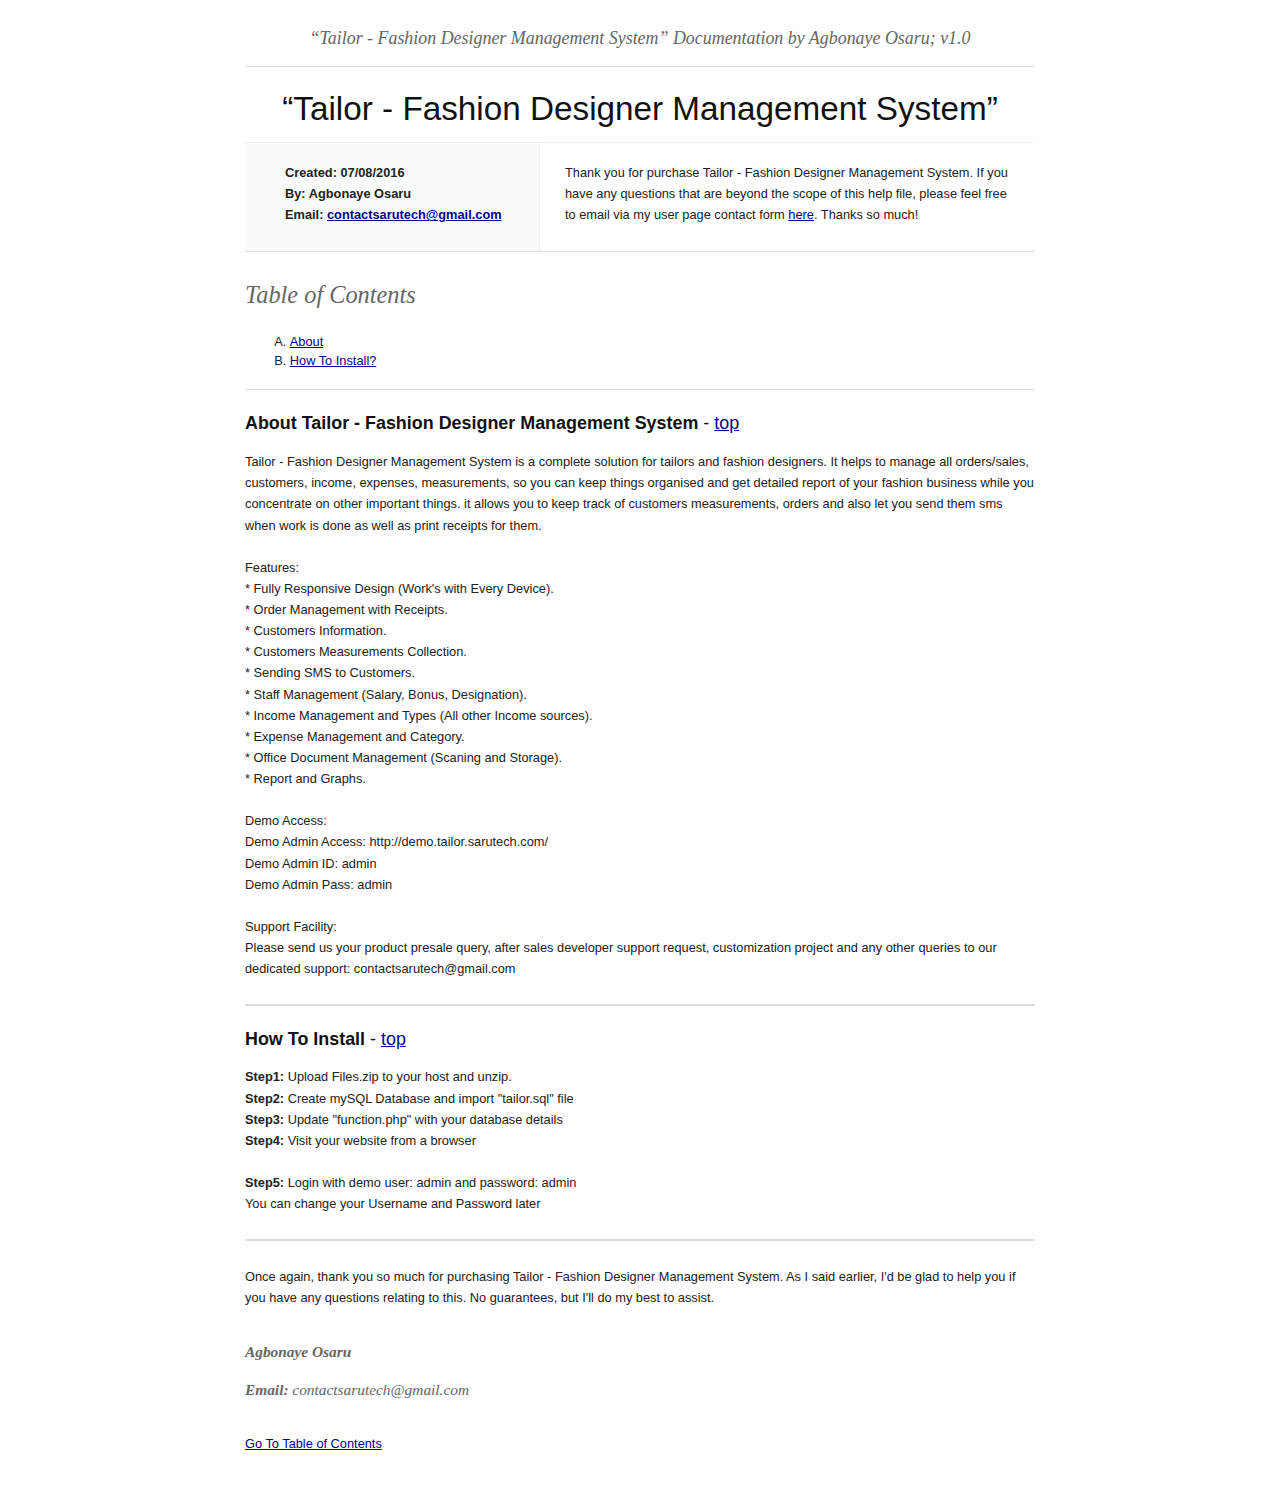
<file: Employee/documentation/index.html>
<!DOCTYPE HTML PUBLIC "-//W3C//DTD HTML 4.01//EN" "http://www.w3.org/TR/html4/strict.dtd">
<head lang="en">
	<meta http-equiv="content-type" content="text/html;charset=utf-8">
	<title>Tailor - Fashion Designer Management System</title>
	<!-- Framework CSS -->
	<link rel="stylesheet" href="assets/blueprint-css/screen.css" type="text/css" media="screen, projection">
	<link rel="stylesheet" href="assets/blueprint-css/print.css" type="text/css" media="print">
	<!--[if lt IE 8]><link rel="stylesheet" href="assets/blueprint-css/ie.css" type="text/css" media="screen, projection"><![endif]-->
	<link rel="stylesheet" href="assets/blueprint-css/plugins/fancy-type/screen.css" type="text/css" media="screen, projection">
	<style type="text/css" media="screen">
		p, table, hr, .box { margin-bottom:25px; }
		.box p { margin-bottom:10px; }
	</style>
</head>


<body>
	<div class="container">
	
		<h3 class="center alt">&ldquo;Tailor - Fashion Designer Management System&rdquo; Documentation by Agbonaye Osaru; v1.0</h3>
		
		<hr>
		
		<h1 class="center">&ldquo;Tailor - Fashion Designer Management System&rdquo;</h1>
		
		<div class="borderTop">
			<div class="span-6 colborder info prepend-1">
				<p class="prepend-top">
					<strong>
					Created: 07/08/2016<br>
					By: Agbonaye Osaru<br>
					Email: <a href="mailto:contactsarutech@gmail.com">contactsarutech@gmail.com</a>
					</strong>
				</p>
			</div><!-- end div .span-6 -->		
	
			<div class="span-12 last">
				<p class="prepend-top append-0">Thank you for purchase Tailor - Fashion Designer Management System. If you have any questions that are beyond the scope of this help file, please feel free to email via my user page contact form <a href="http://codecanyon.net/user/don-g">here</a>. Thanks so much!</p>
			</div>
		</div><!-- end div .borderTop -->
		
		<hr>
		
		<h2 id="toc" class="alt">Table of Contents</h2>
		<ol class="alpha">
			<li><a href="#htmlStructure">About</a></li>
			<li><a href="#cssFiles">How To Install?</a></li>
		</ol>
		
		<hr>
		
		<h3 id="htmlStructure"><strong>About Tailor - Fashion Designer Management System</strong> - <a href="#toc">top</a></h3>
		<p>
Tailor - Fashion Designer Management System is a complete solution for tailors and fashion designers. It helps to manage all orders/sales, customers, income, expenses, measurements, so you can keep things organised and get detailed report of your fashion business while you concentrate on other important things. it allows you to keep track of customers measurements, orders and also let you send them sms when work is done as well as print receipts for them.<br/><br/>

Features:<br/>

* Fully Responsive Design (Work's with Every Device).<br/>
* Order Management with Receipts.<br/>
* Customers Information.<br/>
* Customers Measurements Collection.<br/>
* Sending SMS to Customers.<br/>
* Staff Management (Salary, Bonus, Designation).<br/>
* Income Management and Types (All other Income sources).<br/>
* Expense Management and Category.<br/>
* Office Document Management (Scaning and Storage).<br/>
* Report and Graphs.<br/><br/>


Demo Access:<br/>
Demo Admin Access: http://demo.tailor.sarutech.com/<br/>
Demo Admin ID: admin<br/>
Demo Admin Pass: admin<br/><br/>


Support Facility:<br/>
Please send us your product presale query, after sales developer support request, customization project and any other queries to our dedicated support: contactsarutech@gmail.com


		</p>
		
		<hr>

		<h3 id="cssFiles"><strong>How To Install</strong> - <a href="#toc">top</a></h3>

		<p>
		<b>Step1:</b> Upload Files.zip to your host and unzip.<br/>
		<b>Step2:</b> Create mySQL Database and import "tailor.sql" file<br/>
		<b>Step3:</b> Update "function.php" with your database details<br/>
		<b>Step4:</b> Visit your website from a browser<br/>
        
        <br/>
        
		<b>Step5:</b> Login with demo user: admin  and password: admin<br/>
		You can change your Username and Password later<br/>
		</p>
		
		<hr>
		
	
		
		<p>Once again, thank you so much for purchasing Tailor - Fashion Designer Management System. As I said earlier, I'd be glad to help you if you have any questions relating to this. No guarantees, but I'll do my best to assist.</p> 
		
		<p class="append-bottom alt large"><strong>Agbonaye Osaru</strong><br/><b>Email:</b>  contactsarutech@gmail.com</p>
		<p><a href="#toc">Go To Table of Contents</a></p>
		
		<hr class="space">
	</div><!-- end div .container -->
</body>
</html>
</file>
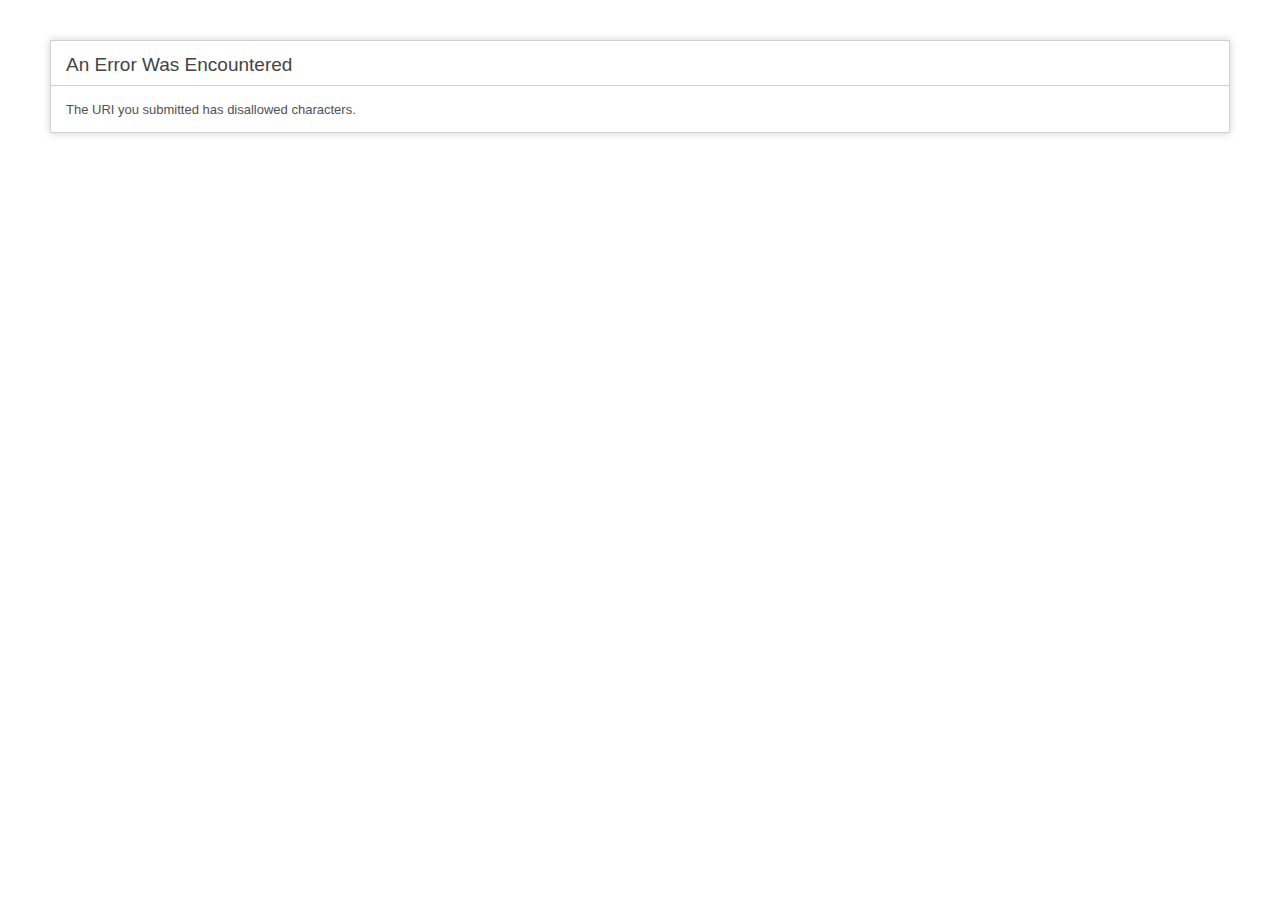
<file: Employee/css/_div style=.html>
<!DOCTYPE html>
<html lang="en">
<head>
<title>Error</title>
<style type="text/css">

::selection{ background-color: #E13300; color: white; }
::moz-selection{ background-color: #E13300; color: white; }
::webkit-selection{ background-color: #E13300; color: white; }

body {
	background-color: #fff;
	margin: 40px;
	font: 13px/20px normal Helvetica, Arial, sans-serif;
	color: #4F5155;
}

a {
	color: #003399;
	background-color: transparent;
	font-weight: normal;
}

h1 {
	color: #444;
	background-color: transparent;
	border-bottom: 1px solid #D0D0D0;
	font-size: 19px;
	font-weight: normal;
	margin: 0 0 14px 0;
	padding: 14px 15px 10px 15px;
}

code {
	font-family: Consolas, Monaco, Courier New, Courier, monospace;
	font-size: 12px;
	background-color: #f9f9f9;
	border: 1px solid #D0D0D0;
	color: #002166;
	display: block;
	margin: 14px 0 14px 0;
	padding: 12px 10px 12px 10px;
}

#container {
	margin: 10px;
	border: 1px solid #D0D0D0;
	-webkit-box-shadow: 0 0 8px #D0D0D0;
}

p {
	margin: 12px 15px 12px 15px;
}
</style>
</head>
<body>
	<div id="container">
		<h1>An Error Was Encountered</h1>
		<p>The URI you submitted has disallowed characters.</p>	</div>
</body>
</html>
</file>
<file: Employee/documentation/assets/blueprint-css/screen.css>
/* -----------------------------------------------------------------------


 Blueprint CSS Framework 0.9
 http://blueprintcss.org

   * Copyright (c) 2007-Present. See LICENSE for more info.
   * See README for instructions on how to use Blueprint.
   * For credits and origins, see AUTHORS.
   * This is a compressed file. See the sources in the 'src' directory.

----------------------------------------------------------------------- */

/* reset.css */
html, body, div, span, object, iframe, h1, h2, h3, h4, h5, h6, p, blockquote, pre, a, abbr, acronym, address, code, del, dfn, em, img, q, dl, dt, dd, ol, ul, li, fieldset, form, label, legend, table, caption, tbody, tfoot, thead, tr, th, td {margin:0;padding:0;border:0;font-weight:inherit;font-style:inherit;font-size:100%;font-family:inherit;vertical-align:baseline;}
body {line-height:1.5;}
table {border-collapse:separate;border-spacing:0;}
caption, th, td {text-align:left;font-weight:normal;}
table, td, th {vertical-align:middle;}
blockquote:before, blockquote:after, q:before, q:after {content:"";}
blockquote, q {quotes:"" "";}
a img {border:none;}

/* custom.css */
.info { background:#fafcfc; }
.borderTop { border-top: 1px solid #eee;}
.append-0 {padding-right:20px;}

/* typography.css */
body {font-size:80%;color:#222;background:#fff;font-family:"Helvetica Neue", Arial, Helvetica, sans-serif;padding-top:30px;}
h1, h2, h3, h4, h5, h6 {font-weight:normal;color:#111;}
h1 {font-size:2.6em;line-height:1;margin-bottom:0.5em;}
h2 {font-size:1.9em;margin-bottom:0.75em;}
h3 {font-size:1.4em;line-height:1;margin-bottom:1em;}
h4 {font-size:1.1em;line-height:1.25;margin-bottom:1.25em;}
h5 {font-size:1em;font-weight:bold;margin-bottom:1.5em;}
h6 {font-size:1em;font-weight:bold;}
h1 img, h2 img, h3 img, h4 img, h5 img, h6 img {margin:0;}
p {margin:0 0 1.5em;line-height:1.65em;}
p img.left {float:left;margin:1.5em 1.5em 1.5em 0;padding:0;}
p img.right {float:right;margin:1.5em 0 1.5em 1.5em;}
a:focus, a:hover {color:#000;}
a {color:#009;text-decoration:underline;}
blockquote {margin:1.5em;color:#666;font-style:italic;}
strong {font-weight:bold;}
em, dfn {font-style:italic;}
dfn {font-weight:bold;}
sup, sub {line-height:0;}
abbr, acronym {border-bottom:1px dotted #666;}
address {margin:0 0 1.5em;font-style:italic;}
del {color:#666;}
pre {margin:1.5em 0;white-space:pre;}
pre, code, tt {font:13px 'andale mono', 'lucida console', monospace;line-height:1.5;}
li ul, li ol {margin:0 1.5em;}
ul, ol {margin:0 1.5em 1.5em 3.5em;}
ul {list-style-type:disc;}
ol {list-style-type:decimal;}
ol.alpha {list-style:upper-alpha;}
dl {margin:0 0 1.5em 0;}
dl dt {font-weight:bold;}
dd {margin-left:1.5em;}
table {margin-bottom:1.4em;width:100%;}
th {font-weight:bold;}
thead th {background:#c3d9ff;}
th, td, caption {padding:4px 10px 4px 5px;}
tr.even td {background:#e5ecf9;}
tfoot {font-style:italic;}
caption {background:#eee;}
.small {font-size:.85em;margin-bottom:1.875em;line-height:1.875em;}
.large {font-size:1.2em;line-height:2.5em;margin-bottom:1.25em;}
.hide {display:none;}
.quiet {color:#666;}
.loud {color:#000;}
.highlight {background:#ff0;}
.added {background:#060;color:#fff;}
.removed {background:#900;color:#fff;}
.first {margin-left:0;padding-left:0;}
.last {margin-right:0;padding-right:0;}
.top {margin-top:0;padding-top:0;}
.bottom {margin-bottom:0;padding-bottom:0;}
.center {text-align:center;}

/* forms.css */
label {font-weight:bold;}
fieldset {padding:1.4em;margin:0 0 1.5em 0;border:1px solid #ccc;}
legend {font-weight:bold;font-size:1.2em;}
input[type=text], input[type=password], input.text, input.title, textarea, select {background-color:#fff;border:1px solid #bbb;}
input[type=text]:focus, input[type=password]:focus, input.text:focus, input.title:focus, textarea:focus, select:focus {border-color:#666;}
input[type=text], input[type=password], input.text, input.title, textarea, select {margin:0.5em 0;}
input.text, input.title {width:300px;padding:5px;}
input.title {font-size:1.5em;}
textarea {width:390px;height:250px;padding:5px;}
input[type=checkbox], input[type=radio], input.checkbox, input.radio {position:relative;top:.25em;}
form.inline {line-height:3;}
form.inline p {margin-bottom:0;}
.error, .notice, .success {padding:.8em;margin-bottom:1em;border:2px solid #ddd;}
.error {background:#FBE3E4;color:#8a1f11;border-color:#FBC2C4;}
.notice {background:#FFF6BF;color:#514721;border-color:#FFD324;}
.success {background:#E6EFC2;color:#264409;border-color:#C6D880;}
.error a {color:#8a1f11;}
.notice a {color:#514721;}
.success a {color:#264409;}

/* grid.css */
.container {width:790px;margin:0 auto;}
.showgrid {background:url(src/grid.png);}
.column, div.span-1, div.span-2, div.span-3, div.span-4, div.span-5, div.span-6, div.span-7, div.span-8, div.span-9, div.span-10, div.span-11, div.span-12, div.span-13, div.span-14, div.span-15, div.span-16, div.span-17, div.span-18, div.span-19, div.span-20, div.span-21, div.span-22, div.span-23, div.span-24 {float:left;margin-right:10px;}
.last, div.last {margin-right:0;}
.span-1 {width:30px;}
.span-2 {width:70px;}
.span-3 {width:110px;}
.span-4 {width:150px;}
.span-5 {width:190px;}
.span-6 {width:230px;}
.span-7 {width:270px;}
.span-8 {width:310px;}
.span-9 {width:350px;}
.span-10 {width:390px;}
.span-11 {width:430px;}
.span-12 {width:470px;}
.span-13 {width:510px;}
.span-14 {width:550px;}
.span-15 {width:590px;}
.span-16 {width:630px;}
.span-17 {width:670px;}
.span-18 {width:710px;}
.span-19 {width:750px;}
.span-20 {width:790px;}
.span-21 {width:830px;}
.span-22 {width:870px;}
.span-23 {width:910px;}
.span-24, div.span-24 {width:950px;margin:0;}
input.span-1, textarea.span-1, input.span-2, textarea.span-2, input.span-3, textarea.span-3, input.span-4, textarea.span-4, input.span-5, textarea.span-5, input.span-6, textarea.span-6, input.span-7, textarea.span-7, input.span-8, textarea.span-8, input.span-9, textarea.span-9, input.span-10, textarea.span-10, input.span-11, textarea.span-11, input.span-12, textarea.span-12, input.span-13, textarea.span-13, input.span-14, textarea.span-14, input.span-15, textarea.span-15, input.span-16, textarea.span-16, input.span-17, textarea.span-17, input.span-18, textarea.span-18, input.span-19, textarea.span-19, input.span-20, textarea.span-20, input.span-21, textarea.span-21, input.span-22, textarea.span-22, input.span-23, textarea.span-23, input.span-24, textarea.span-24 {border-left-width:1px!important;border-right-width:1px!important;padding-left:5px!important;padding-right:5px!important;}
input.span-1, textarea.span-1 {width:18px!important;}
input.span-2, textarea.span-2 {width:58px!important;}
input.span-3, textarea.span-3 {width:98px!important;}
input.span-4, textarea.span-4 {width:138px!important;}
input.span-5, textarea.span-5 {width:178px!important;}
input.span-6, textarea.span-6 {width:218px!important;}
input.span-7, textarea.span-7 {width:258px!important;}
input.span-8, textarea.span-8 {width:298px!important;}
input.span-9, textarea.span-9 {width:338px!important;}
input.span-10, textarea.span-10 {width:378px!important;}
input.span-11, textarea.span-11 {width:418px!important;}
input.span-12, textarea.span-12 {width:458px!important;}
input.span-13, textarea.span-13 {width:498px!important;}
input.span-14, textarea.span-14 {width:538px!important;}
input.span-15, textarea.span-15 {width:578px!important;}
input.span-16, textarea.span-16 {width:618px!important;}
input.span-17, textarea.span-17 {width:658px!important;}
input.span-18, textarea.span-18 {width:698px!important;}
input.span-19, textarea.span-19 {width:738px!important;}
input.span-20, textarea.span-20 {width:778px!important;}
input.span-21, textarea.span-21 {width:818px!important;}
input.span-22, textarea.span-22 {width:858px!important;}
input.span-23, textarea.span-23 {width:898px!important;}
input.span-24, textarea.span-24 {width:938px!important;}
.append-1 {padding-right:40px;}
.append-2 {padding-right:80px;}
.append-3 {padding-right:120px;}
.append-4 {padding-right:160px;}
.append-5 {padding-right:200px;}
.append-6 {padding-right:240px;}
.append-7 {padding-right:280px;}
.append-8 {padding-right:320px;}
.append-9 {padding-right:360px;}
.append-10 {padding-right:400px;}
.append-11 {padding-right:440px;}
.append-12 {padding-right:480px;}
.append-13 {padding-right:520px;}
.append-14 {padding-right:560px;}
.append-15 {padding-right:600px;}
.append-16 {padding-right:640px;}
.append-17 {padding-right:680px;}
.append-18 {padding-right:720px;}
.append-19 {padding-right:760px;}
.append-20 {padding-right:800px;}
.append-21 {padding-right:840px;}
.append-22 {padding-right:880px;}
.append-23 {padding-right:920px;}
.prepend-1 {padding-left:40px;}
.prepend-2 {padding-left:80px;}
.prepend-3 {padding-left:120px;}
.prepend-4 {padding-left:160px;}
.prepend-5 {padding-left:200px;}
.prepend-6 {padding-left:240px;}
.prepend-7 {padding-left:280px;}
.prepend-8 {padding-left:320px;}
.prepend-9 {padding-left:360px;}
.prepend-10 {padding-left:400px;}
.prepend-11 {padding-left:440px;}
.prepend-12 {padding-left:480px;}
.prepend-13 {padding-left:520px;}
.prepend-14 {padding-left:560px;}
.prepend-15 {padding-left:600px;}
.prepend-16 {padding-left:640px;}
.prepend-17 {padding-left:680px;}
.prepend-18 {padding-left:720px;}
.prepend-19 {padding-left:760px;}
.prepend-20 {padding-left:800px;}
.prepend-21 {padding-left:840px;}
.prepend-22 {padding-left:880px;}
.prepend-23 {padding-left:920px;}
div.border {padding-right:4px;margin-right:5px;border-right:1px solid #eee;}
div.colborder {padding-right:24px;margin-right:25px;border-right:1px solid #eee;}
div.colborderTop {border-top:1px solid #eee;}
.pull-1 {margin-left:-40px;}
.pull-2 {margin-left:-80px;}
.pull-3 {margin-left:-120px;}
.pull-4 {margin-left:-160px;}
.pull-5 {margin-left:-200px;}
.pull-6 {margin-left:-240px;}
.pull-7 {margin-left:-280px;}
.pull-8 {margin-left:-320px;}
.pull-9 {margin-left:-360px;}
.pull-10 {margin-left:-400px;}
.pull-11 {margin-left:-440px;}
.pull-12 {margin-left:-480px;}
.pull-13 {margin-left:-520px;}
.pull-14 {margin-left:-560px;}
.pull-15 {margin-left:-600px;}
.pull-16 {margin-left:-640px;}
.pull-17 {margin-left:-680px;}
.pull-18 {margin-left:-720px;}
.pull-19 {margin-left:-760px;}
.pull-20 {margin-left:-800px;}
.pull-21 {margin-left:-840px;}
.pull-22 {margin-left:-880px;}
.pull-23 {margin-left:-920px;}
.pull-24 {margin-left:-960px;}
.pull-1, .pull-2, .pull-3, .pull-4, .pull-5, .pull-6, .pull-7, .pull-8, .pull-9, .pull-10, .pull-11, .pull-12, .pull-13, .pull-14, .pull-15, .pull-16, .pull-17, .pull-18, .pull-19, .pull-20, .pull-21, .pull-22, .pull-23, .pull-24 {float:left;position:relative;}
.push-1 {margin:0 -40px 1.5em 40px;}
.push-2 {margin:0 -80px 1.5em 80px;}
.push-3 {margin:0 -120px 1.5em 120px;}
.push-4 {margin:0 -160px 1.5em 160px;}
.push-5 {margin:0 -200px 1.5em 200px;}
.push-6 {margin:0 -240px 1.5em 240px;}
.push-7 {margin:0 -280px 1.5em 280px;}
.push-8 {margin:0 -320px 1.5em 320px;}
.push-9 {margin:0 -360px 1.5em 360px;}
.push-10 {margin:0 -400px 1.5em 400px;}
.push-11 {margin:0 -440px 1.5em 440px;}
.push-12 {margin:0 -480px 1.5em 480px;}
.push-13 {margin:0 -520px 1.5em 520px;}
.push-14 {margin:0 -560px 1.5em 560px;}
.push-15 {margin:0 -600px 1.5em 600px;}
.push-16 {margin:0 -640px 1.5em 640px;}
.push-17 {margin:0 -680px 1.5em 680px;}
.push-18 {margin:0 -720px 1.5em 720px;}
.push-19 {margin:0 -760px 1.5em 760px;}
.push-20 {margin:0 -800px 1.5em 800px;}
.push-21 {margin:0 -840px 1.5em 840px;}
.push-22 {margin:0 -880px 1.5em 880px;}
.push-23 {margin:0 -920px 1.5em 920px;}
.push-24 {margin:0 -960px 1.5em 960px;}
.push-1, .push-2, .push-3, .push-4, .push-5, .push-6, .push-7, .push-8, .push-9, .push-10, .push-11, .push-12, .push-13, .push-14, .push-15, .push-16, .push-17, .push-18, .push-19, .push-20, .push-21, .push-22, .push-23, .push-24 {float:right;position:relative;}
.prepend-top {margin-top:1.5em;}
.append-bottom {margin-bottom:1.5em;}
.box {padding:1.5em;margin-bottom:1.5em;background:#E5ECF9;}
hr {background:#ddd;color:#ddd;clear:both;float:none;width:100%;height:.1em;margin:0 0 1.45em;border:none;}
hr.space {background:#fff;color:#fff;}
.clearfix:after, .container:after {content:"\0020";display:block;height:0;clear:both;visibility:hidden;overflow:hidden;}
.clearfix, .container {display:block;}
.clear {clear:both;}
</file>
<file: Employee/documentation/assets/blueprint-css/print.css>
/* -----------------------------------------------------------------------


 Blueprint CSS Framework 0.9
 http://blueprintcss.org

   * Copyright (c) 2007-Present. See LICENSE for more info.
   * See README for instructions on how to use Blueprint.
   * For credits and origins, see AUTHORS.
   * This is a compressed file. See the sources in the 'src' directory.

----------------------------------------------------------------------- */

/* print.css */
body {line-height:1.5;font-family:"Helvetica Neue", Arial, Helvetica, sans-serif;color:#000;background:none;font-size:10pt;}
.container {background:none;}
hr {background:#ccc;color:#ccc;width:100%;height:2px;margin:2em 0;padding:0;border:none;}
hr.space {background:#fff;color:#fff;}
h1, h2, h3, h4, h5, h6 {font-family:"Helvetica Neue", Arial, "Lucida Grande", sans-serif;}
code {font:.9em "Courier New", Monaco, Courier, monospace;}
img {float:left;margin:1.5em 1.5em 1.5em 0;}
a img {border:none;}
p img.top {margin-top:0;}
blockquote {margin:1.5em;padding:1em;font-style:italic;font-size:.9em;}
.small {font-size:.9em;}
.large {font-size:1.1em;}
.quiet {color:#999;}
.hide {display:none;}
a:link, a:visited {background:transparent;font-weight:700;text-decoration:underline;}
a:link:after, a:visited:after {content:" (" attr(href) ")";font-size:90%;}
</file>
<file: Employee/documentation/assets/blueprint-css/ie.css>
/* -----------------------------------------------------------------------


 Blueprint CSS Framework 0.9
 http://blueprintcss.org

   * Copyright (c) 2007-Present. See LICENSE for more info.
   * See README for instructions on how to use Blueprint.
   * For credits and origins, see AUTHORS.
   * This is a compressed file. See the sources in the 'src' directory.

----------------------------------------------------------------------- */

/* ie.css */
body {text-align:center;}
.container {text-align:left;}
* html .column, * html div.span-1, * html div.span-2, * html div.span-3, * html div.span-4, * html div.span-5, * html div.span-6, * html div.span-7, * html div.span-8, * html div.span-9, * html div.span-10, * html div.span-11, * html div.span-12, * html div.span-13, * html div.span-14, * html div.span-15, * html div.span-16, * html div.span-17, * html div.span-18, * html div.span-19, * html div.span-20, * html div.span-21, * html div.span-22, * html div.span-23, * html div.span-24 {overflow-x:hidden;}
* html legend {margin:0px -8px 16px 0;padding:0;}
ol {margin-left:2em;}
sup {vertical-align:text-top;}
sub {vertical-align:text-bottom;}
html>body p code {*white-space:normal;}
hr {margin:-8px auto 11px;}
img {-ms-interpolation-mode:bicubic;}
.clearfix, .container {display:inline-block;}
* html .clearfix, * html .container {height:1%;}
fieldset {padding-top:0;}
input.text, input.title {background-color:#fff;border:1px solid #bbb;}
input.text:focus, input.title:focus {border-color:#666;}
input.text, input.title, textarea, select {margin:0.5em 0;}
input.checkbox, input.radio {position:relative;top:.25em;}
form.inline div, form.inline p {vertical-align:middle;}
form.inline label {position:relative;top:-0.25em;}
form.inline input.checkbox, form.inline input.radio, form.inline input.button, form.inline button {margin:0.5em 0;}
button, input.button {position:relative;top:0.25em;}
</file>
<file: Employee/documentation/assets/blueprint-css/plugins/fancy-type/screen.css>
/* -------------------------------------------------------------- 
  
   fancy-type.css
   * Lots of pretty advanced classes for manipulating text.
   
   See the Readme file in this folder for additional instructions.

-------------------------------------------------------------- */

/* Indentation instead of line shifts for sibling paragraphs. */
   /* p + p { text-indent:2em; margin-top:-1.5em; } */
   form p + p  { text-indent: 0; } /* Don't want this in forms. */
   

/* For great looking type, use this code instead of asdf: 
   <span class="alt">asdf</span>  
   Best used on prepositions and ampersands. */
  
.alt { 
  color: #666; 
  font-family: "Warnock Pro", "Goudy Old Style","Palatino","Book Antiqua", Georgia, serif; 
  font-style: italic;
  font-weight: normal;
}


/* For great looking quote marks in titles, replace "asdf" with:
   <span class="dquo">&#8220;</span>asdf&#8221;
   (That is, when the title starts with a quote mark). 
   (You may have to change this value depending on your font size). */  
   
.dquo { margin-left: -.5em; } 


/* Reduced size type with incremental leading
   (http://www.markboulton.co.uk/journal/comments/incremental_leading/)

   This could be used for side notes. For smaller type, you don't necessarily want to 
   follow the 1.5x vertical rhythm -- the line-height is too much. 
   
   Using this class, it reduces your font size and line-height so that for 
   every four lines of normal sized type, there is five lines of the sidenote. eg:

   New type size in em's:
     10px (wanted side note size) / 12px (existing base size) = 0.8333 (new type size in ems)

   New line-height value:
     12px x 1.5 = 18px (old line-height)
     18px x 4 = 72px 
     72px / 5 = 14.4px (new line height)
     14.4px / 10px = 1.44 (new line height in em's) */

p.incr, .incr p {
	font-size: 10px;
	line-height: 1.44em;  
	margin-bottom: 1.5em;
}


/* Surround uppercase words and abbreviations with this class.
   Based on work by Jørgen Arnor Gårdsø Lom [http://twistedintellect.com/] */
   
.caps { 
  font-variant: small-caps; 
  letter-spacing: 1px; 
  text-transform: lowercase; 
  font-size:1.2em;
  line-height:1%;
  font-weight:bold;
  padding:0 2px;
}
</file>
